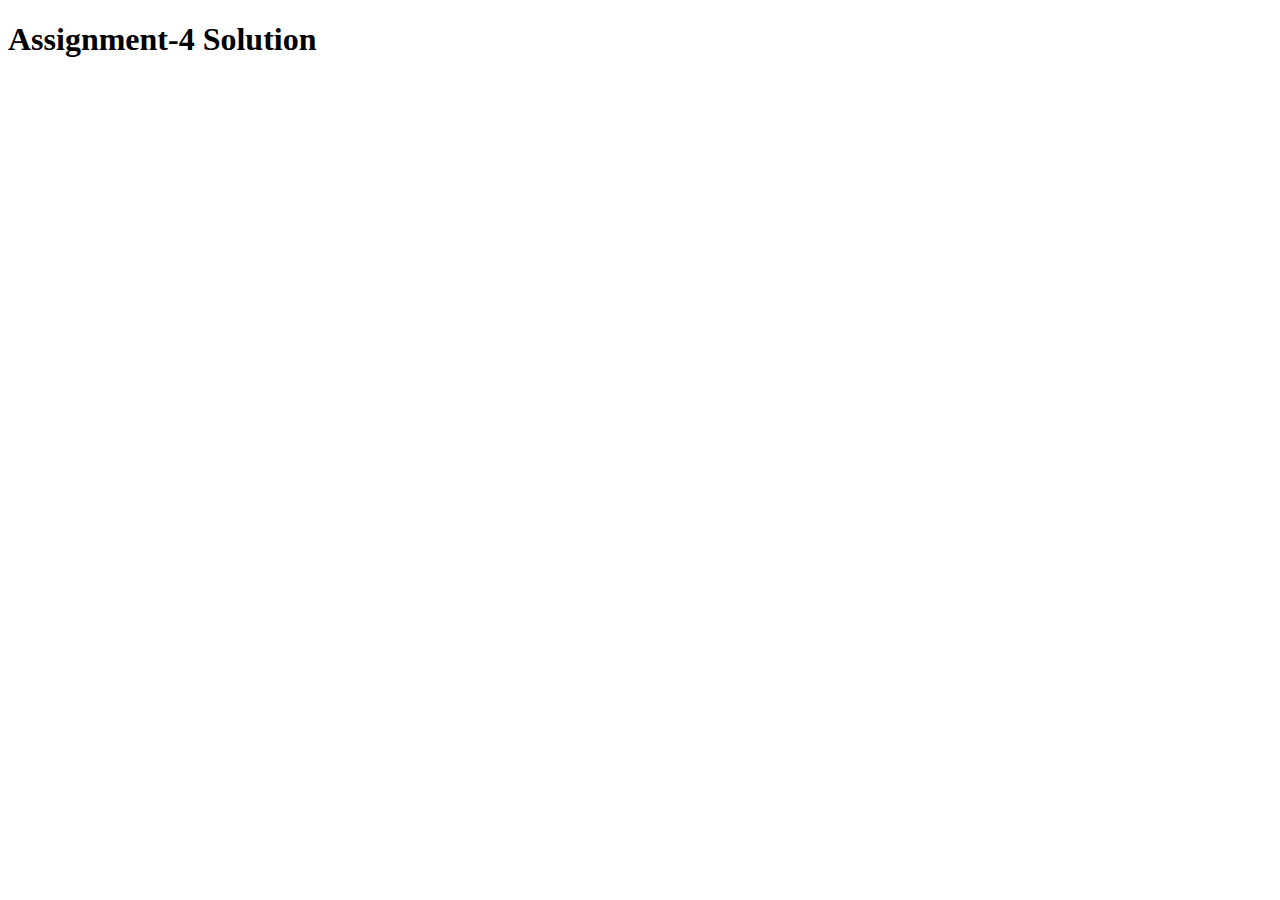
<file: module4-solution/index.html>
<!DOCTYPE html>
<html lang="en">
<head>
    <meta charset="UTF-8">
    <meta name="viewport" content="width=device-width, initial-scale=1.0">
    <title>module4-solution</title>
</head>
<body>
    <h1>Assignment-4 Solution</h1>

    <script src="SpeakHello.js"></script>
    <script src="SpeakGoodBye.js"></script>
    <script src="script.js"></script>
</body>

</html>
</file>
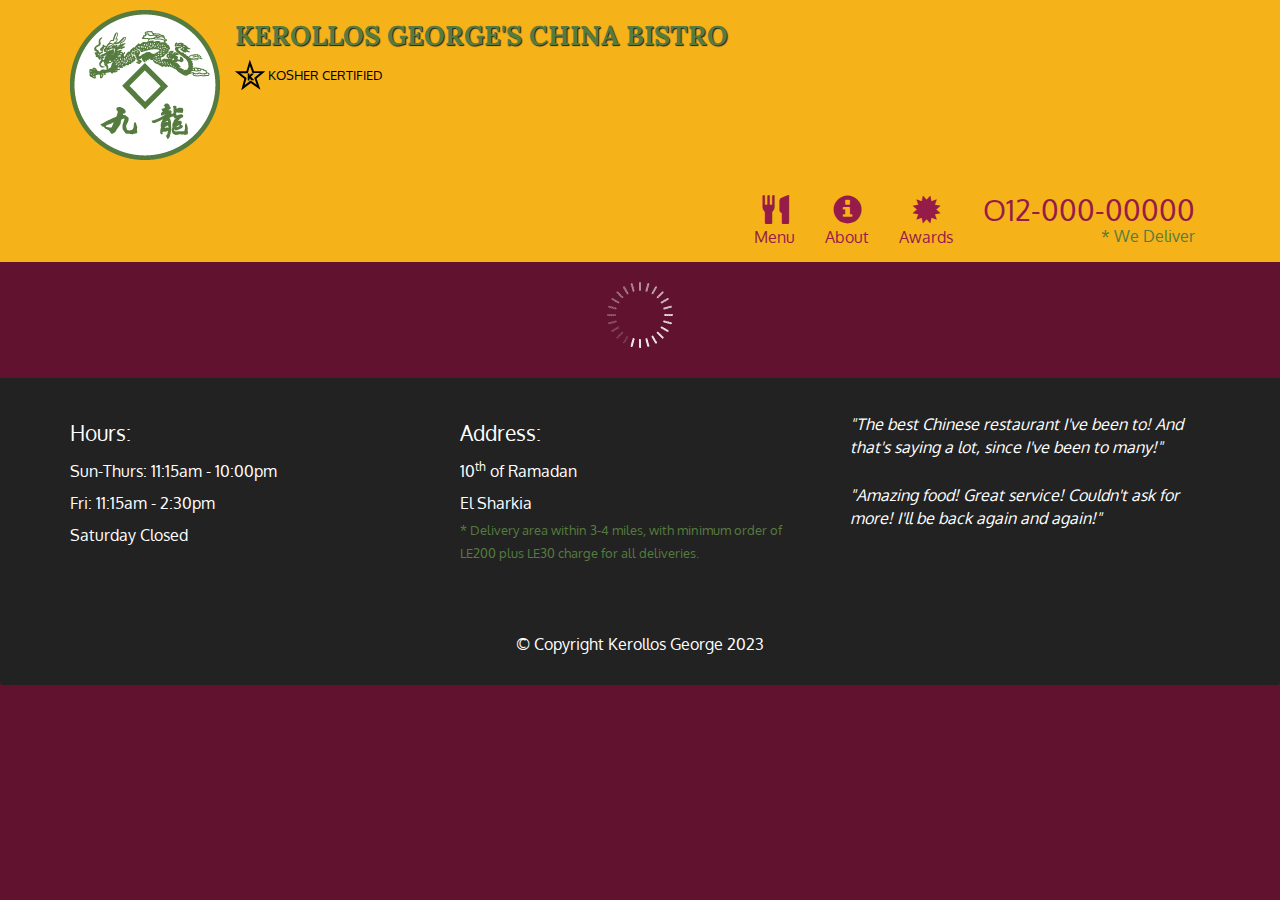
<file: module5-solution/index.html>
<!doctype html>
<html lang="en">
  <head>
    <meta charset="utf-8">
    <meta http-equiv="X-UA-Compatible" content="IE=edge">
    <meta name="viewport" content="width=device-width, initial-scale=1">
    <title>Kerollos George's China Bistro</title>
    <link rel="stylesheet" href="css/bootstrap.min.css">
    <link rel="stylesheet" href="css/styles.css">
    <link href='https://fonts.googleapis.com/css?family=Oxygen:400,300,700' rel='stylesheet' type='text/css'>
    <link href='https://fonts.googleapis.com/css?family=Lora' rel='stylesheet' type='text/css'>
  </head>
<body>
  <header>
    <nav id="header-nav" class="navbar navbar-default">
      <div class="container">
        <div class="navbar-header">
          <a href="index.html"  class="pull-left visible-md visible-lg">
                       <div id="logo-img" alt="Logo image"></div>
          </a>

          <div class="navbar-brand">
            <a href="index.html"><h1>Kerollos George's China Bistro</h1></a>
            <p>
              <img src="images/star-k-logo.png" alt="Kosher certification">
              <span>Kosher Certified</span>
            </p>
          </div>

          <button id="navbarToggle" type="button" class="navbar-toggle collapsed" data-toggle="collapse" data-target="#collapsable-nav" aria-expanded="false">
            <span class="sr-only">Toggle navigation</span>
            <span class="icon-bar"></span>
            <span class="icon-bar"></span>
            <span class="icon-bar"></span>
          </button>
        </div>
        
        <div id="collapsable-nav" class="collapse navbar-collapse">
           <ul id="nav-list" class="nav navbar-nav navbar-right">
            <li id="navHomeButton" class="visible-xs active">
              <a href="index.html">
                <span class="glyphicon glyphicon-home"></span> Home</a>
            </li>
            <li id="navMenuButton">
              <a href="#" onclick="$dc.loadMenuCategories();">
                <span class="glyphicon glyphicon-cutlery"></span><br class="hidden-xs"> Menu</a>
            </li>
            <li>
              <a href="#">
                <span class="glyphicon glyphicon-info-sign"></span><br class="hidden-xs"> About</a>
            </li>
            <li>
              <a href="#">
                <span class="glyphicon glyphicon-certificate"></span><br class="hidden-xs"> Awards</a>
            </li>
            <li id="phone" class="hidden-xs">
              <a href="tel:O12-000-00000">
                <span>O12-000-00000</span></a><div>* We Deliver</div>
            </li>
          </ul><!-- #nav-list -->
        </div><!-- .collapse .navbar-collapse -->
      </div><!-- .container -->
    </nav>
  </header>
  

  
  <div id="call-btn" class="visible-xs">
    <a class="btn" href="tel:O12-000-00000">
    <span class="glyphicon glyphicon-earphone"></span>
    O12-000-00000
    </a>
  </div>
  <div id="xs-deliver" class="text-center visible-xs">* We Deliver</div>

  <div id="main-content" class="container"></div>

  <footer class="panel-footer">
    <div class="container">
      <div class="row">
        <section id="hours" class="col-sm-4">
          <span>Hours:</span><br>
          Sun-Thurs: 11:15am - 10:00pm<br>
          Fri: 11:15am - 2:30pm<br>
          Saturday  Closed
          <hr class="visible-xs">
        </section>
        <section id="address" class="col-sm-4">
          <span>Address:</span><br>
          10<sup>th</sup> of Ramadan<br>
          El Sharkia
          <p>* Delivery area within 3-4 miles, with minimum order of LE200 plus LE30 charge for all deliveries.</p>
          <hr class="visible-xs">
        </section>
        <section id="testimonials" class="col-sm-4">
          <p>"The best Chinese restaurant I've been to! And that's saying a lot, since I've been to many!"</p>
          <p>"Amazing food! Great service! Couldn't ask for more! I'll be back again and again!"</p>
        </section>
      </div>
        <br>
        <div class="text-center">&copy; Copyright Kerollos George 2023</div>
    </div>
  </footer>

  <script src="js/jquery-2.1.4.min.js"></script>
  <script src="js/bootstrap.min.js"></script>
  <script src="js/ajax-utils.js"></script>
  <script src="js/script.js"></script>
</body>
</html>
</file>
<file: module5-solution/css/styles.css>
body {
  font-size: 16px;
  color: #fff;
  background-color: #61122f;
  font-family: 'Oxygen', sans-serif;
}

/** HEADER **/
#header-nav {
  background-color: #f6b319;
  border-radius: 0;
  border: 0;
}

#logo-img {
  background: url('../images/restaurant-logo_large.png') no-repeat;
  width: 150px;
  height: 150px;
  margin: 10px 15px 10px 0;
}

.navbar-brand {
  padding-top: 25px;
}
.navbar-brand h1 { /* Restaurant name */
  font-family: 'Lora', serif;
  color: #557c3e;
  font-size: 1.5em;
  text-transform: uppercase;
  font-weight: bold;
  text-shadow: 1px 1px 1px #222;
  margin-top: 0;
  margin-bottom: 0;
  line-height: .75;
}
.navbar-brand a:hover, .navbar-brand a:focus {
  text-decoration: none;
}
.navbar-brand p { /* Kosher cert */
  color: #000;
  text-transform: uppercase;
  font-size: .7em;
  margin-top: 15px;
}
.navbar-brand p span { /* Star-K */
  vertical-align: middle;
}

#nav-list {
  margin-top: 10px;
}
#nav-list a {
  color: #951C49;
  text-align: center;
}
#nav-list a:hover {
  background: #E7E7E7;
}
#nav-list a span {
  font-size: 1.8em;
}

#phone {
  margin-top: 5px;
}
#phone a { /* Phone number */
  text-align: right;
  padding-bottom: 0;
}
#phone div { /* We Deliver */
  color: #557c3e;
  text-align: right;
  padding-right: 15px;
}

.navbar-header button.navbar-toggle, .navbar-header .icon-bar {
  border: 1px solid #61122f;
}
.navbar-header button.navbar-toggle {
  clear: both;
  margin-top: -30px;
}
/* END HEADER */

/* FOOTER */
.panel-footer {
  margin-top: 30px;
  padding-top: 35px;
  padding-bottom: 30px;
  background-color: #222;
  border-top: 0;
}
.panel-footer div.row {
  margin-bottom: 35px;
}
#hours, #address {
  line-height: 2;
}
#hours > span, #address > span {
  font-size: 1.3em;
}
#address p {
  color: #557c3e;
  font-size: .8em;
  line-height: 1.8;
}
#testimonials {
  font-style: italic;
}
#testimonials p:nth-child(2) {
  margin-top: 25px;
}
/* END FOOTER */



/* HOME PAGE */
.container .jumbotron {
  box-shadow: 0 0 50px #3F0C1F;
  border: 2px solid #3F0C1F;
}

#menu-tile, #specials-tile, #map-tile {
  height: 250px;
  width: 100%;
  margin-bottom: 15px;
  position: relative;
  border: 2px solid #3F0C1F;
  overflow: hidden;
}
#menu-tile:hover, #specials-tile:hover, #map-tile:hover {
  box-shadow: 0 1px 5px 1px #cccccc;
}
#menu-tile {
  background: url('../images/menu-tile.jpg') no-repeat;
  background-position: center;
}
#specials-tile {
  background: url('../images/specials-tile.jpg') no-repeat;
  background-position: center;
}
#menu-tile span, #specials-tile span, #map-tile span {
  position: absolute;
  bottom: 0;
  right: 0;
  width: 100%;
  text-align: center;
  font-size: 1.6em;
  text-transform: uppercase;
  background-color: #000;
  color: #fff;
  opacity: .8;
}
/* END HOME PAGE */

/* MENU CATEGORIES PAGE */
.category-tile { 
  position: relative;
  border: 2px solid #3F0C1F;
  overflow: hidden;
  width: 200px;
  height: 200px;
  margin: 0 auto 15px;
}
.category-tile span {
  position: absolute;
  bottom: 0;
  right: 0;
  width: 100%;
  text-align: center;
  font-size: 1.2em;
  text-transform: uppercase;
  background-color: #000;
  color: #fff;
  opacity: .8;
}
.category-tile:hover {
  box-shadow: 0 1px 5px 1px #cccccc;
}

#menu-categories-title + div {
  margin-bottom: 50px;
}
/* END MENU CATEGORIES PAGE */

/* SINGLE CATEGORY PAGE */
.menu-item-tile {
  margin-bottom: 25px;
}
.menu-item-tile hr {
  width: 80%;
}
.menu-item-tile .menu-item-price {
  font-size: 1.1em;
  text-align: right;
  margin-top: -15px;
  margin-right: -15px;
}
.menu-item-tile .menu-item-price span {
  font-size: .6em;
}
.menu-item-photo {
  position: relative;
  border: 2px solid #3F0C1F; 
  overflow: hidden;
  padding: 0;
  margin-right: -15px;
  margin-left: auto;
  margin-bottom: 20px;
  max-width: 250px;
}
.menu-item-photo div {
  position: absolute;
  bottom: 0;
  right: 0;
  width: 80px;
  background-color: #557c3e;
  text-align: center;
}
.menu-item-description {
  padding-right: 30px;
}
h3.menu-item-title {
  margin: 0 0 10px;
}
.menu-item-details {
  font-size: .9em;
  font-style: italic;
}
/* END SINGLE CATEGORY PAGE */


/********** Large devices only **********/
@media (min-width: 1200px) {
  .container .jumbotron {
    background: url('../images/jumbotron_1200.jpg') no-repeat;
    height: 675px;
  }
}

/********** Medium devices only **********/
@media (min-width: 992px) and (max-width: 1199px) {
  /* Header */
  #logo-img {
    background: url('../images/restaurant-logo_medium.png') no-repeat;
    width: 100px;
    height: 100px;
    margin: 5px 5px 5px 0;
  }
  /* End Header */

  /* Home Page */
  .container .jumbotron {
    background: url('../images/jumbotron_992.jpg') no-repeat;
    height: 558px;
  }
  /* End Home Page */
}

/********** Small devices only **********/
@media (min-width: 768px) and (max-width: 991px) {
  /* Home Page */
  .container .jumbotron {
    background: url('../images/jumbotron_768.jpg') no-repeat;
    height: 432px;
  }
  /* End Home Page */
}

/********** Extra small devices only **********/
@media (max-width: 767px) {
  /* Header */
  .navbar-brand {
    padding-top: 10px;
    height: 80px;
  }
  .navbar-brand h1 { /* Restaurant name */
    padding-top: 10px;
    font-size: 5vw; /* 1vw = 1% of viewport width */
  }
  .navbar-brand p { /* Kosher cert */
    font-size: .6em;
    margin-top: 12px;
  }
  .navbar-brand p img { /* Star-K */
    height: 20px;
  }

  #collapsable-nav a { /* Collapsed nav menu text */
    font-size: 1.2em;
  }
  #collapsable-nav a span { /* Collapsed nav menu glyph */
    font-size: 1em;
    margin-right: 5px;
  }

  #call-btn > a {
    font-size: 1.5em;
    display: block;
    margin: 0 20px;
    padding: 10px;
    border: 2px solid #fff;
    background-color: #f6b319;
    color: #951c49;
  }
  #xs-deliver {
    margin-top: 5px;
    font-size: .7em;
    letter-spacing: .1em;
    text-transform: uppercase;
  }
  /* End Header */

  /* Footer */
  .panel-footer section {
    margin-bottom: 30px;
    text-align: center;
  }
  .panel-footer section:nth-child(3) {
    margin-bottom: 0; /* margin already exists on the whole row */
  }
  .panel-footer section hr {
    width: 50%;
  }
  /* End Footer */

  /* Home Page */
  .container .jumbotron {
    margin-top: 30px;
    padding: 0;
  }
  #menu-tile, #specials-tile {
    width: 360px;
    margin: 0 auto 15px;
  }

  .menu-item-photo {
    margin-right: auto;
  }
  .menu-item-tile .menu-item-price {
    text-align: center;
  }
  .menu-item-description {
    text-align: center;;
  }
}


/********** Super extra small devices Only :-) (e.g., iPhone 4) **********/
@media (max-width: 479px) {
  /* Header */
  .navbar-brand h1 { /* Restaurant name */
    padding-top: 5px;
    font-size: 6vw;
  }
  /* End Header */
  
  /* Home page */
  #menu-tile, #specials-tile {
    width: 280px;
    margin: 0 auto 15px;
  }

  .col-xxs-12 {
    position: relative;
    min-height: 1px;
    padding-right: 15px;
    padding-left: 15px;
    float: left;
    width: 100%;
  }
}
</file>
